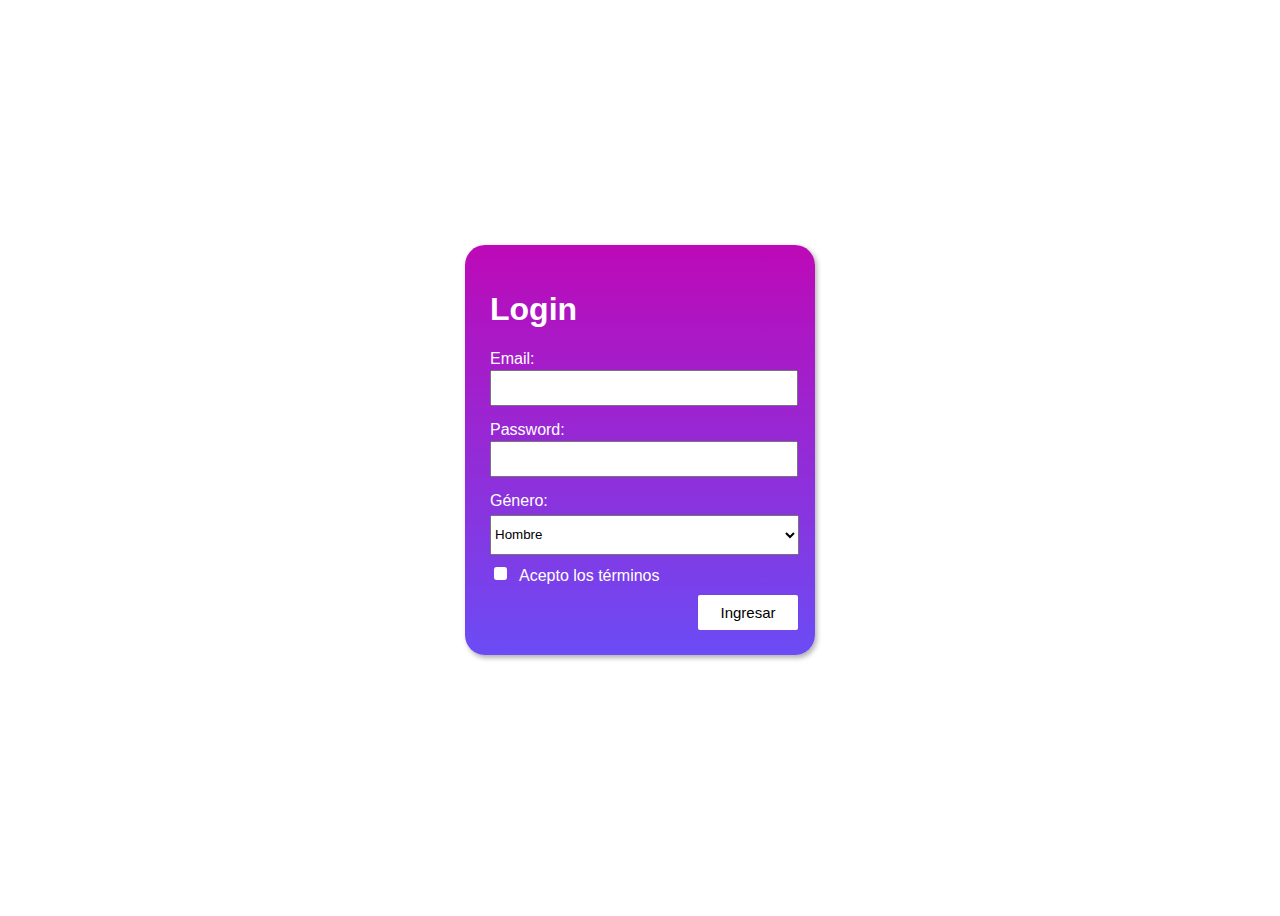
<file: index.html>
<!DOCTYPE html>
<html lang="es">

<head>
    <meta charset="UTF-8">
    <meta http-equiv="X-UA-Compatible" content="IE=edge">
    <meta name="viewport" content="width=device-width, initial-scale=1.0">
    <title>Login</title>
    <link rel="stylesheet" href="styles.css">
    <link rel="shortcut icon" href="resources/_login_icon.png" type="image/x-icon">
</head>

<body>

    <div class="container">
        <form action="">
            <h1>Login</h1>
            <label for="email">Email:</label>
            <input type="text" id="email" class="email">
            <label for="password">Password:</label>
            <input type="password" id="password" class="password">
            <label for="gender">Género:</label>
            <select id="gender" name="gender" class="list">
                <option value="">Hombre</option>
                <option value="option1">Mujer</option>
                <option value="option2">Binario</option>
                <option value="option3">LGBTI</option>
                <option value="option4">No definido</option>
            </select>
            <div class="check">
                <input type="checkbox" id="checkbox" name="checkbox" class="checkbox">
                <label class="acepto" for="checkbox">Acepto los términos</label>
            </div>
            <button type="submit" class="button" id="button">Ingresar</button>
        </form>
    </div>
    <script src="login.js"></script>
</body>
</html>
</file>
<file: styles.css>
body {
    display: flex;
    justify-content: center;
    align-items: center;
    height: 100vh;
    font-family: 'Poppin', sans-serif;
    color: white;
}
@media (max-width: 499px) {
    form {
        width: 100%;
    }
}
@media (min-width: 500px) {
    form {
        width: 300px;
    }
}
form {
    position: absolute;
    top: 50%;
    left: 50%;
    transform: translate(-50%, -50%);
    width: 300px;
    padding: 25px;
    border-radius: 20px;
    margin: 0 auto;
    background: linear-gradient(#bd09b7, #6b4cf5);
    box-shadow: 2px 2px 5px rgba(0, 0, 0, 0.3);
}

label,
input {
    margin-top: 2px;
    display: block;
}

input {
    margin-bottom: 15px;
}

.email,
.password {
    height: 30px;
    width: 100%;
}

.list {
    margin-top: 5px;
    height: 40px;
    width: 103%;
}

.check {
    margin-top: 10px;
    display: flex;
}

button {
    padding: 5px 15px;
    color: black;
    background-color: white;
    margin-left: 13rem;
    border: none;
    border-radius: 2px;
    font-size: 15px;
    height: 35px;
    width: 100px;
}

input[type="checkbox"]::before {
    content: "";
    display: inline-block;
    width: 13px;
    height: 13px;
    background-color: #fff;
    /* Cambia este valor al color deseado */
    border-radius: 3px;
    margin-right: 5px;
}

input[type="checkbox"]:checked::before {
    background-color: #00ff00;
    /* Cambia este valor al color deseado cuando el checkbox esté marcado */
}

.acepto {
    margin-left: 3%;
}
</file>
